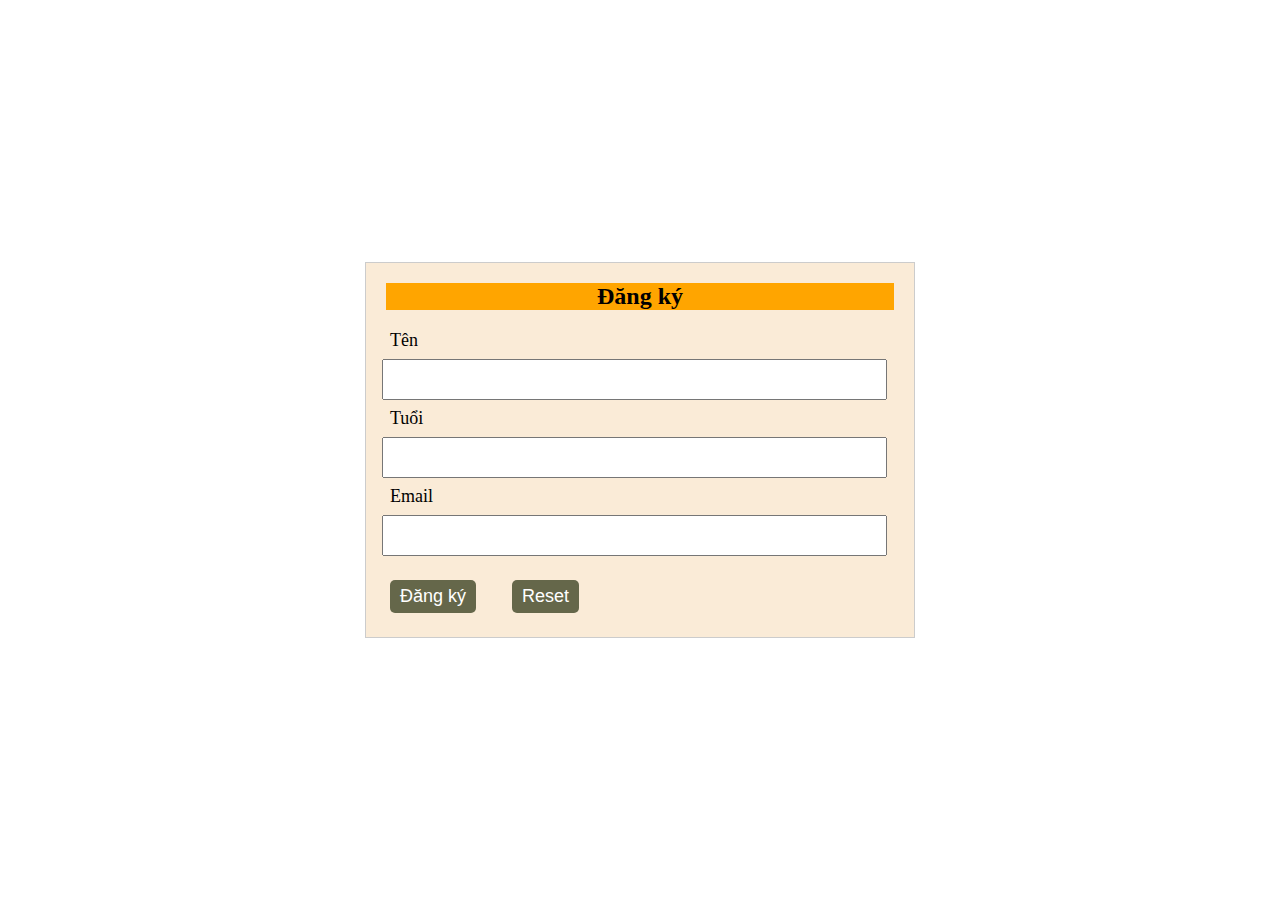
<file: bt2030/index.html>
<!DOCTYPE html>
<html lang="en">
<head>
    <meta charset="UTF-8">
    <meta http-equiv="X-UA-Compatible" content="IE=edge">
    <meta name="viewport" content="width=device-width, initial-scale=1.0">
    <title>Quản lý đăng ký đăng nhập</title>
    <link rel="stylesheet" href="./assets/css/main.css">
</head>
<body>
    <div class="container">
        <h2>Đăng ký</h2>
        <form action="" onsubmit="return addAcc()">
            <label for="fullname_id">Tên</label>
            <input type="text" id="fullname_id" required name="fullname">
            <label for="age_id">Tuổi</label>
            <input type="number" id="age_id" required name="age">
            <label for="email_id">Email</label>
            <input type="email" id="email_id" required name="email">
            <button type="submit">Đăng ký</button>
            <button type="reset">Reset</button>
        </form>
    </div>
</body>
<script src="./assets/js/app.js"></script>
</html>
</file>
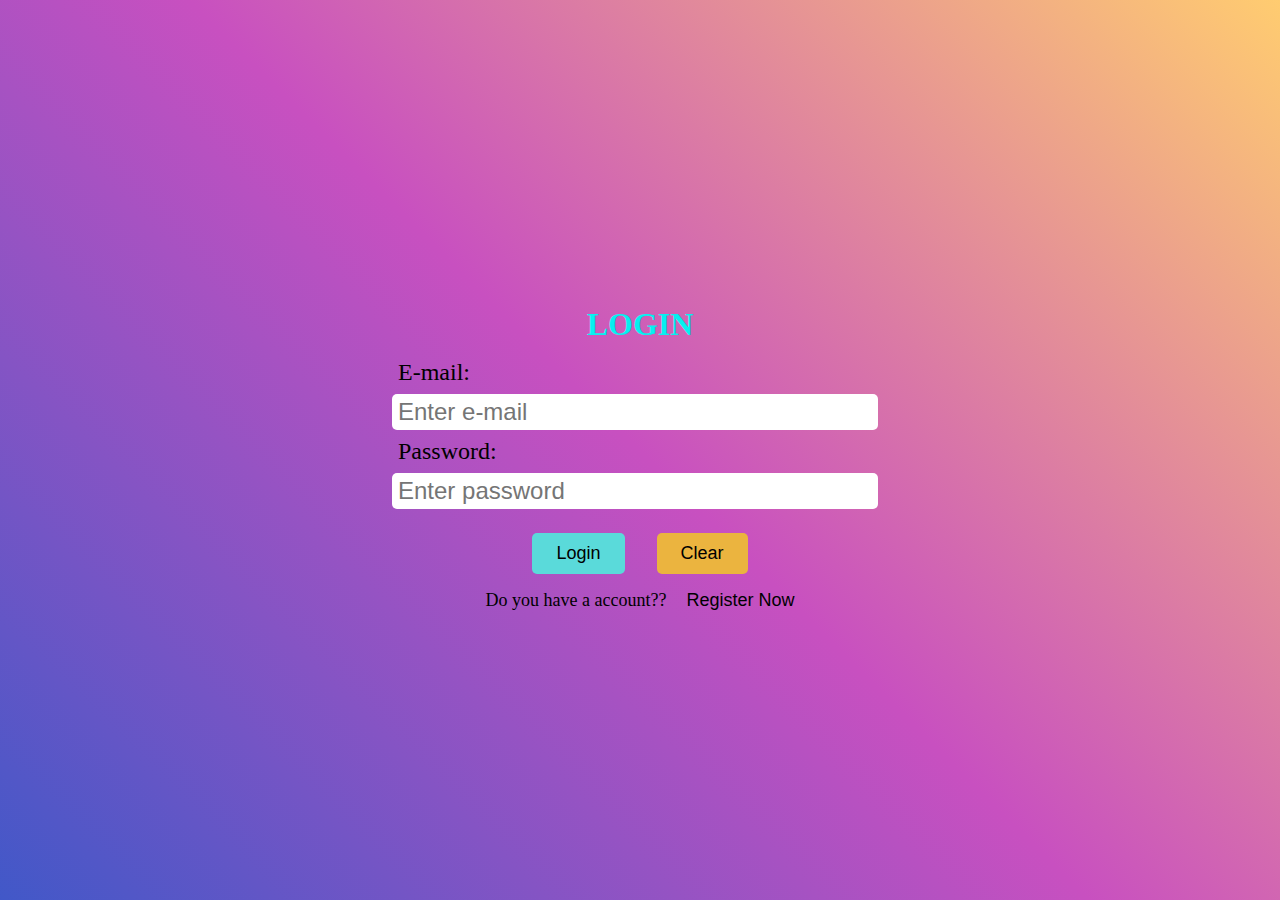
<file: bt2202/index.html>
<!DOCTYPE html>
<html lang="en">
<head>
    <meta charset="UTF-8">
    <meta http-equiv="X-UA-Compatible" content="IE=edge">
    <meta name="viewport" content="width=device-width, initial-scale=1.0">
    <title>Register and Login</title>
    <link rel="stylesheet" href="./assets/css/main1.css">
</head>
<body>
    <div class="login">
        <h1>LOGIN</h1>
        <form action="" onsubmit="return loginCheck()">
            <label for="login-email_id" class="login__label">E-mail:</label>
            <input type="email" class="login__input" id="login-email_id" required name="email" placeholder="Enter e-mail">
            <label for="login-pwd_id" class="login__label">Password:</label>
            <input type="password" class="login__input" id="login-pwd_id" required name="pwd" placeholder="Enter password">
            <div class="btn">
                <button class="submit_btn" type="submit">Login</button>
                <button class="reset_btn" type="reset">Clear</button>
            </div>
        </form>
        <div class="ask">
            <p>Do you have a account??</p>
            <button class="js-register">Register Now</button>
        </div>
    </div>
    <div class="register hidden-register">
        <form action="" class="register__form" onsubmit="return addAccount()">
            <h1>REGISTER</h1>
            <label class="register__label" for="register-fullname_id">Fullname:</label>
            <input class="register__input" type="text" id="register-fullname_id" name="fullname" required placeholder="Enter fullname">
            <label class="register__label" for="register-age_id">Age:</label>
            <input class="register__input" type="number" id="register-age_id" required name="age" placeholder="Enter age">
            <label class="register__label" for="register-email_id">E-mail:</label>
            <input class="register__input" type="email" id="register-email_id" required name="email" placeholder="Enter e-mail">
            <label class="register__label" for="register-pwd_id">Password:</label>
            <input class="register__input" type="password" id="register-pwd_id" required name="pwd" placeholder="Enter password">
            <div class="btn">
                <button class="submit_btn" type="submit">Register</button>
                <button class="reset_btn" type="reset">Clear</button>
                <button class="close-btn" type="button">Close</button>
            </div>
        </form>
    </div>
</body>
<script src="./assets/js/app1.js"></script>
</html>
</file>
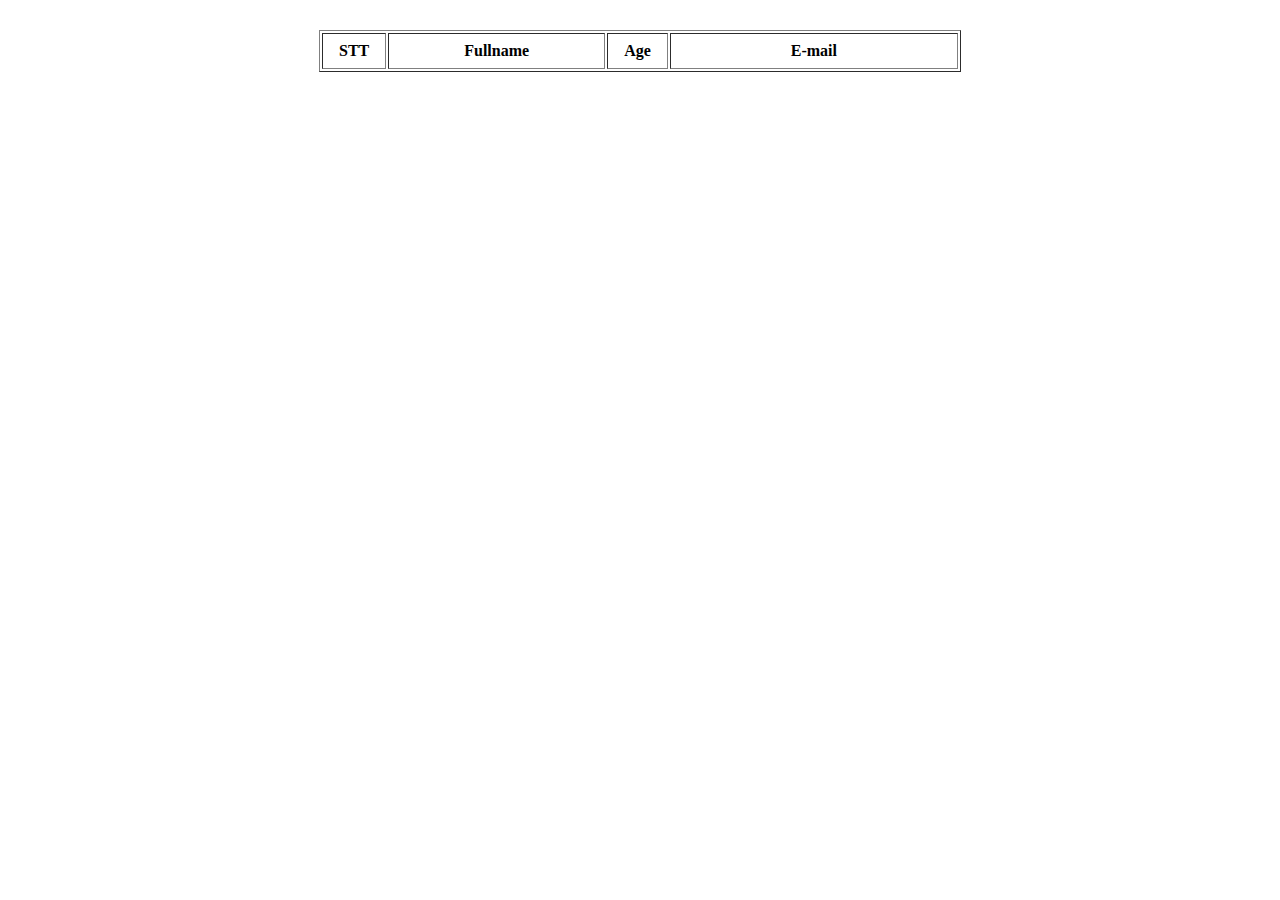
<file: bt2030/show.html>
<!DOCTYPE html>
<html lang="en">
<head>
    <meta charset="UTF-8">
    <meta http-equiv="X-UA-Compatible" content="IE=edge">
    <meta name="viewport" content="width=device-width, initial-scale=1.0">
    <title>Show Data</title>
    <style>
        *{
            margin: 0; 
            padding: 0;
            box-sizing: border-box;
        }

        body{
            height: 100vh;
            width: 100%;
            overflow: hidden;
            display: flex;
            justify-content: center;
        }

        .container{
            margin-top: 30px;
        }

        .table__stt,
        .table__age{
            padding: 8px 16px;
        }

        .table__name,
        .table__pwd{
            padding: 8px 75px;
        }

        .table__email{
            padding: 8px 120px;
        }

        .container td{
            padding: 4px;
        }
    </style>
</head>
<body>
    <div class="container">
        <table border="1" cellpadding="5">
            <thead>
                <tr>
                    <th class="table__stt">STT</th>
                    <th class="table__name">Fullname</th>
                    <th class="table__age">Age</th>
                    <th class="table__email">E-mail</th>
                </tr>
            </thead>
            <tbody id="result">
                
            </tbody>
        </table>
    </div>
</body>
<script src="./assets/js/check.js"></script>
</html>
</file>
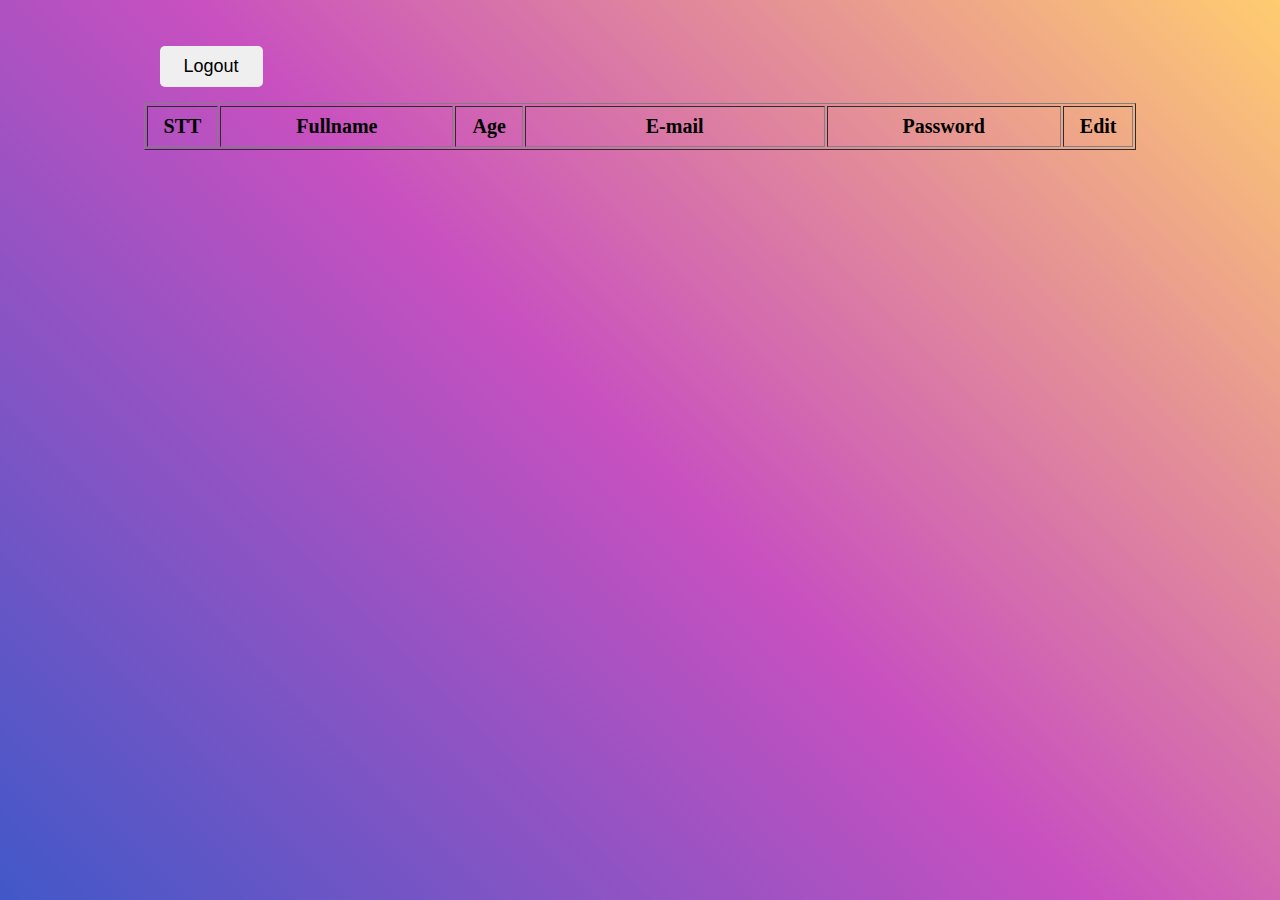
<file: bt2202/show.html>
<!DOCTYPE html>
<html lang="en">
<head>
    <meta charset="UTF-8">
    <meta http-equiv="X-UA-Compatible" content="IE=edge">
    <meta name="viewport" content="width=device-width, initial-scale=1.0">
    <title>Show account</title>
    <link rel="stylesheet" href="./assets/css/main2.css">
</head>
<body>
    <div class="container">
        <div class="btn">
            <button class="logout-btn">Logout</button>
        </div>
        <table border="1" cellpadding="5">
            <thead>
                <tr>
                    <th class="table__stt">STT</th>
                    <th class="table__name">Fullname</th>
                    <th class="table__age">Age</th>
                    <th class="table__email">E-mail</th>
                    <th class="table__pwd">Password</th>
                    <th class="table__edit">Edit</th>
                </tr>
            </thead>
            <tbody id="result">
                
            </tbody>
        </table>
    </div>
</body>
<script src="./assets/js/app2.js"></script>
</html>
</file>
<file: bt2030/assets/css/main.css>
*{
    margin: 0;
    padding: 0;
    box-sizing: border-box;
}

body{
    height: 100vh;
    width: 100%;
    display: flex;
    justify-content: center;
    align-items: center;
}

.container{
    width: 550px;
    border: 0.5px solid #ccc;
    background-color: antiquewhite;
}

.container h2{
    margin: 20px;
    background-color: orange;
    padding: 0;
    text-align: center;
}

.container form{
    margin: 8px;
}

.container input, .container label{
    width: 95%;
    margin: 8px;
    padding: 8px;
    font-size: 18px;
}

.container button{
    margin: 16px;
    padding: 6px 10px;
    font-size: 18px;
    color: white;
    background-color: rgba(38, 48, 15, 0.705);
    border: none;
    border-radius: 5px;
    transition: 0.25s;
}

.container button:hover{
    transform: scale(0.9);
}
</file>
<file: bt2202/assets/css/main1.css>
*{
    margin: 0;
    padding: 0;
    box-sizing: border-box;
}

body{
    height: 100vh;
    overflow: hidden;
    background: linear-gradient(45deg, rgb(65, 88, 200) 0%, rgb(200, 80, 192) 50% , rgb(255, 204, 112) 100%);
    width: 100%;
    display: flex;
    justify-content: center;
    align-items: center;
}


.login{
    width: 40%;
}

h1{
    text-align: center;
    margin: 16px auto;
    color: rgb(6, 240, 240);
}

.login__label,
.login__input{
    width: 95%;
    margin: 8px;
    font-size: 24px;
    padding: 4px 6px;
    border: none;
}

.login__input{
    border: none;
    border-radius: 5px;
}

.btn{
    display: flex;
    justify-content: center;
}

.submit_btn,
.reset_btn,
.close-btn{
    padding: 10px 24px;
    margin: 16px;
    font-size: 18px;
    border: none;
    border-radius: 5px;
    transition: 0.25s;
}

.submit_btn:hover,
.reset_btn:hover,
.close-btn:hover{
    transform: scale(0.9);
    cursor: pointer;
}

.submit_btn{
    background-color: rgb(90, 218, 218);
}

.reset_btn{
    background-color: rgb(235, 180, 63);
}

.login .ask{
    display: flex;
    justify-content: center;
    font-size: 18px;
}

.login .ask button{
    margin-left: 20px;
    border: none;
    background: fixed;
    font-size: 18px;
}

.login .ask button:hover{
    cursor: pointer;
    text-decoration: underline;
    color: rgb(124, 21, 21);
}



.register{
    position: fixed;
    background: linear-gradient(45deg, rgb(65, 88, 200) 0%, rgb(200, 80, 192) 50% , rgb(255, 204, 112) 100%);
    width: 100%;
    height: 100%;
    display: flex;
    justify-content: center;
    align-items: center;
    overflow: hidden;
}

.register__form{
    width: 50%;
}

.register__label,
.register__input{
    width: 95%;
    margin: 8px;
    font-size: 24px;
    padding: 4px 6px;
    border: none;
}

.hidden-register{
    display: none;
}
</file>
<file: bt2202/assets/css/main2.css>
*{
    margin: 0; 
    padding: 0;
    box-sizing: border-box;
}

body{
    height: 100vh;
    width: 100%;
    background: linear-gradient(45deg, rgb(65, 88, 200) 0%, rgb(200, 80, 192) 50% , rgb(255, 204, 112) 100%);
    overflow: hidden;
    display: flex;
    justify-content: center;
}

.container{
    margin-top: 30px;
}

.container th{
    font-size: 20px;
}

.container td{
    padding: 4px 8px;
    font-size: 18px;
}

.logout-btn{
    padding: 10px 24px;
    margin: 16px;
    font-size: 18px;
    border: none;
    border-radius: 5px;
    transition: 0.25s;
}

.logout-btn:hover,
.del-btn{
    transform: scale(0.9);
    cursor: pointer;
}


.table__stt,
.table__age,
.table__edit{
    padding: 8px 16px;
}

.table__name,
.table__pwd{
    padding: 8px 75px;
}

.table__email{
    padding: 8px 120px;
}

.del-btn{
    padding: 4px;
    color: white;
    background-color: rgb(228, 60, 60);
    border: none;
    border-radius: 5px;
    transition: 0.25s;
}
</file>
